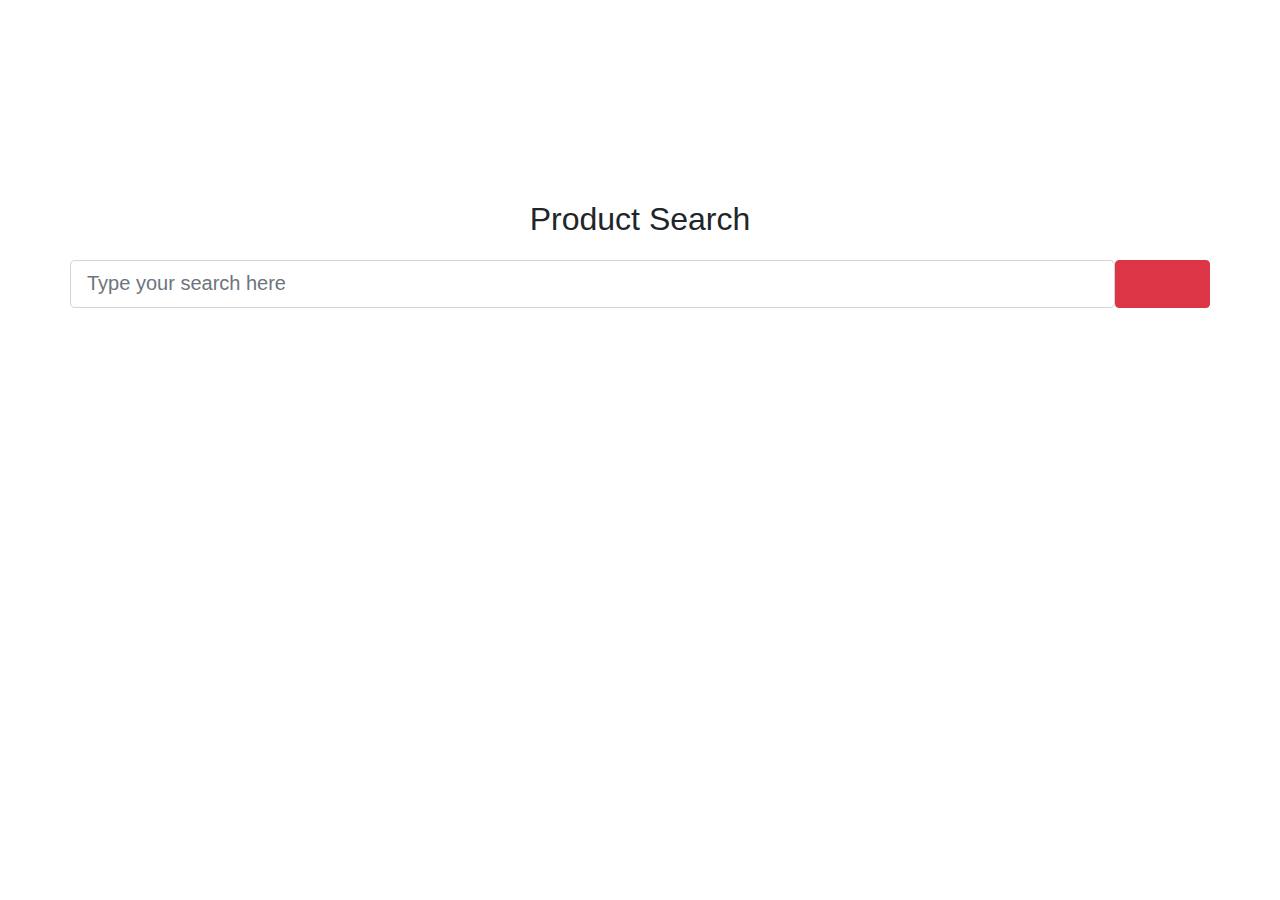
<file: templates/index.html>
<html>
  <head>
    <meta http-equiv="Content-Type" content="text/html; charset=UTF-8" />
    <meta name="viewport" content="width=device-width, initial-scale=1" />
    <meta http-equiv="X-UA-Compatible" content="IE=edge" />
    <meta name="author" content="colorlib.com">
    <link rel="stylesheet" href="https://use.fontawesome.com/releases/v5.7.0/css/all.css" integrity="sha384-lZN37f5QGtY3VHgisS14W3ExzMWZxybE1SJSEsQp9S+oqd12jhcu+A56Ebc1zFSJ" crossorigin="anonymous">
    <link rel="stylesheet" href="https://maxcdn.bootstrapcdn.com/bootstrap/4.4.1/css/bootstrap.min.css">
    <link type="text/css" href="/static/css/main.css" rel="stylesheet" /><link rel="stylesheet" href="https://use.fontawesome.com/releases/v5.7.0/css/all.css" integrity="sha384-lZN37f5QGtY3VHgisS14W3ExzMWZxybE1SJSEsQp9S+oqd12jhcu+A56Ebc1zFSJ" crossorigin="anonymous">
    <link rel="stylesheet" href="https://maxcdn.bootstrapcdn.com/bootstrap/4.4.1/css/bootstrap.min.css">
    <link type="text/css" href="/static/css/main.css" rel="stylesheet" />
    <script src="https://ajax.googleapis.com/ajax/libs/jquery/3.4.1/jquery.min.js"></script>
    <script src="https://cdnjs.cloudflare.com/ajax/libs/popper.js/1.16.0/umd/popper.min.js"></script>
    <script src="https://maxcdn.bootstrapcdn.com/bootstrap/4.4.1/js/bootstrap.min.js"></script>

    <style>
      #search-container {
        margin-top: 200px;
      }

      #result-area {
        display: None;
        margin-top: 100px;
      }

      #result {
        overflow-y: scroll;
        height: 400px;
      }
    </style>

  </head>
  <body>

    <div class="container" id="search-container">
      <div class="mt-5">
        <h1 class="text-center">Product Search</h1>
      </div>
      <div class="row">
        <input type="text" id="input-search" class="col-sm-11 form-control form-control-lg" placeholder="Type your search here">
        <button type="button" class="col-sm-1 btn btn-danger" onclick="submit()" id="search-button"><i class="fas fa-search"></i></button>
      </div>
      <div id="result-area">
        <div>
          <label class="font-weight-bol"><h3>Search results</h3></label>
        </div>
        <ul id="result" class="list-group">
          
        </ul>
      </div>
    </div>

    <script>
      function submit(){
        var query = document.getElementById("input-search").value;

        var xhttp = new XMLHttpRequest();
        xhttp.onreadystatechange = function() {
          if (this.readyState == 4 && this.status == 200) {
            process_product_list(this.responseText)
          }
        };
        var phrase = new FormData();
        xhttp.open("POST", "/ajaxhandler", true);
        xhttp.setRequestHeader('content-type', 'application/x-www-form-urlencoded;charset=UTF-8');
        phrase.append('phrase','giang');
        xhttp.send('keyword=' + query);
        console.log(query);
        }


      function process_product_list(response){
        var resultList = JSON.parse(response);
        var displayResult = new Array();
        for (i=0; i<resultList.length;i++) {
          displayResult.push("<li class='list-group-item bg-info text-white'><h5>" + resultList[i] +"</h5></li>");
        }
        document.getElementById("result").innerHTML = displayResult.join("\n");
        document.getElementById("result-area").style.display = "block";
        document.getElementById("search-container").style.marginTop = '0px';
        }

      window.addEventListener("keypress", function(e) {
        if (e.keyCode == 13){
          document.getElementById("search-button").click();
        }
      })
    </script>

  </body>
</html>
</file>
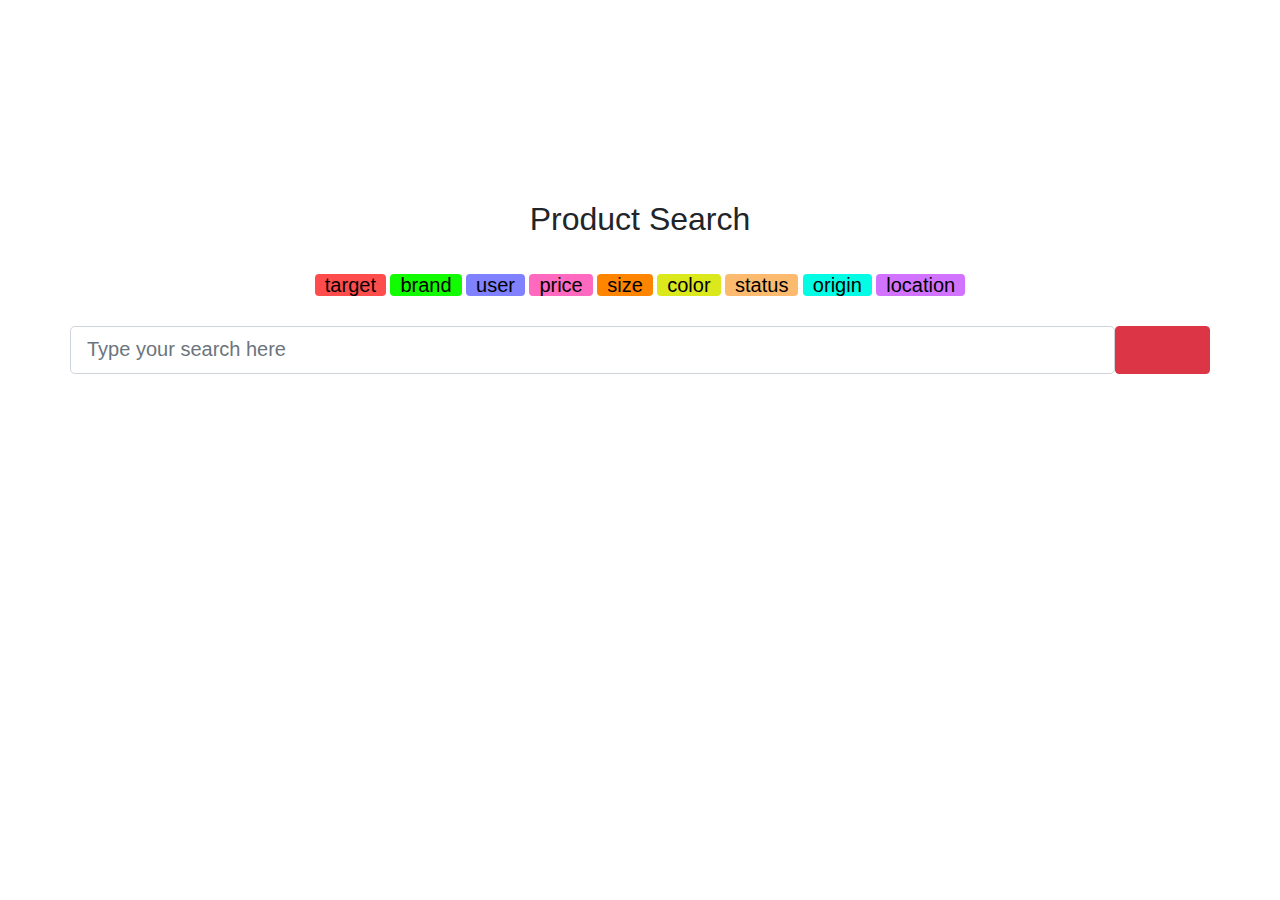
<file: templates/index_.html>
<html>
  <head>
    <meta http-equiv="Content-Type" content="text/html; charset=UTF-8" />
    <meta name="viewport" content="width=device-width, initial-scale=1" />
    <meta http-equiv="X-UA-Compatible" content="IE=edge" />
    <meta name="author" content="colorlib.com">
    <link rel="stylesheet" href="https://use.fontawesome.com/releases/v5.7.0/css/all.css" integrity="sha384-lZN37f5QGtY3VHgisS14W3ExzMWZxybE1SJSEsQp9S+oqd12jhcu+A56Ebc1zFSJ" crossorigin="anonymous">
    <link rel="stylesheet" href="https://maxcdn.bootstrapcdn.com/bootstrap/4.4.1/css/bootstrap.min.css">
    <link type="text/css" href="/static/css/main.css" rel="stylesheet" /><link rel="stylesheet" href="https://use.fontawesome.com/releases/v5.7.0/css/all.css" integrity="sha384-lZN37f5QGtY3VHgisS14W3ExzMWZxybE1SJSEsQp9S+oqd12jhcu+A56Ebc1zFSJ" crossorigin="anonymous">
    <link rel="stylesheet" href="https://maxcdn.bootstrapcdn.com/bootstrap/4.4.1/css/bootstrap.min.css">
    <link type="text/css" href="/static/css/main.css" rel="stylesheet" />
    <script src="https://ajax.googleapis.com/ajax/libs/jquery/3.4.1/jquery.min.js"></script>
    <script src="https://cdnjs.cloudflare.com/ajax/libs/popper.js/1.16.0/umd/popper.min.js"></script>
    <script src="https://maxcdn.bootstrapcdn.com/bootstrap/4.4.1/js/bootstrap.min.js"></script>

    <style>
      #search-container {
        margin-top: 200px;
      }

      #result-area {
        display: None;
      }

      #result {
        overflow-y: scroll;
        height: 400px;
      }

      .tag {
        font-size: 20px;
        color: black;
      }

      .tagged-text {
        margin: 10px;
      }

      .tagged_sentence{
        margin-top: 10px;
        margin-bottom: 10px;
      }
    </style>

  </head>
  <body>

    <div class="container" id="search-container">
      <div class="mt-5">
        <h1 class="text-center">Product Search</h1>
        <p align="center">
          <span class="tag rounded" style="background-color: #ff4d4d;"><label class="tagged-text">target</label></span>
          <span class="tag rounded" style="background-color: #11fc00;"><label class="tagged-text">brand</label></span>
          <span class="tag rounded" style="background-color: #8081ff;"><label class="tagged-text">user</label></span>
          <span class="tag rounded" style="background-color: #ff69c0;"><label class="tagged-text">price</label></span>
          <span class="tag rounded" style="background-color: #ff8400;"><label class="tagged-text">size</label></span>
          <span class="tag rounded" style="background-color: #dae81c;"><label class="tagged-text">color</label></span>
          <span class="tag rounded" style="background-color: #fcba6f;"><label class="tagged-text">status</label></span>
          <span class="tag rounded" style="background-color: #03fce3;"><label class="tagged-text">origin</label></span>
          <span class="tag rounded" style="background-color: #d273ff;"><label class="tagged-text">location</label></span>
        </p>
      </div>
      <div class="row">
        <input type="text" id="input-search" class="col-sm-11 form-control form-control-lg" placeholder="Type your search here">
        <button type="button" class="col-sm-1 btn btn-danger" onclick="submit()" id="search-button"><i class="fas fa-search"></i></button>
      </div>
      <div><p id="tagged_sentence"></div>
      <div id="result-area">
        <div>
          <label class="font-weight-bol"><h3>Search results</h3></label>
        </div>
        <ul id="result" class="list-group list-group-flush"></ul>
      </div>
    </div>

    <script>
      var tag_to_color = {
        "<target>": "#ff4d4d",
        "<brand>": "#11fc00",
        "<user>": "#8081ff",
        "<price>": "#ff69c0",
        "<size>": "#ff8400",
        "<color>": "#dae81c",
        "<status>": "#fcba6f",
        "<origin>": "#03fce3",
        "<loc>": "#d273ff"
      };

      function submit(){
        var query = document.getElementById("input-search").value;

        var xhttp = new XMLHttpRequest();
        xhttp.onreadystatechange = function() {
          if (this.readyState == 4 && this.status == 200) {
            process_result(this.responseText, query)
          }
        };
        var phrase = new FormData();
        xhttp.open("POST", "/ajaxhandlermodel", true);
        xhttp.setRequestHeader('content-type', 'application/x-www-form-urlencoded;charset=UTF-8');
        phrase.append('phrase','giang');
        xhttp.send('keyword=' + query);
        console.log(query);
        }


      function process_result(response, query){
        var resultList = JSON.parse(response);

        var tag_display = resultList['tagged_sentences']['tag_display'];
        console.log(tag_display);
        var displayTaggedSentence = new Array();
        for (i=0; i<tag_display.length; i++) {
          if (tag_display[i][1] != "") {
            displayTaggedSentence.push("<span class='tag rounded' style='background-color: " + tag_to_color[tag_display[i][1]] + ";'><label class='tagged-text'>" + tag_display[i][0] + "</label></span>");
          }
          else {
            displayTaggedSentence.push("<label class='tag'>" + tag_display[i][0] + "</label>"); 
          }
        }

        var non_tag_display = resultList['tagged_sentences']['non_tag_display'];
        console.log(non_tag_display);
        var i=0;
        var visited = new Array();
        while (i < non_tag_display.length) {
          for (j=0;j<displayTaggedSentence.length;j++){
            if (visited.includes(j)===false && displayTaggedSentence[j].includes(non_tag_display[i][0]) && displayTaggedSentence[j].includes(tag_to_color[non_tag_display[i][1]])===false){
              displayTaggedSentence[j] = displayTaggedSentence[j].replace(non_tag_display[i][0], "<span class='tag rounded' style='background-color: " + tag_to_color[non_tag_display[i][1]] + ";'><label class='tagged-text'>" + non_tag_display[i][0] + "</label></span>");
              visited.push(j);
              console.log(non_tag_display[i][0]);
              console.log(j);
              break;
            }
          }
          i++;
        }

        document.getElementById('tagged_sentence').innerHTML = displayTaggedSentence.join('\n');

        var productList = resultList['product_list'];
        var displayResult = new Array();
        for (i=0; i<productList.length; i++) {
          displayResult.push("<li class='list-group-item bg-info text-white'><h5>" + productList[i] +"</h5></li>");
        }
        document.getElementById("result").innerHTML = displayResult.join("\n");
        document.getElementById("result-area").style.display = "block";
        document.getElementById("search-container").style.marginTop = '0px';
      }

      window.addEventListener("keypress", function(e) {
        if (e.keyCode == 13){
          document.getElementById("search-button").click();
        }
      })
    </script>

  </body>
</html>
</file>
<file: static/css/main.css>
html {
  line-height: 1.15;
  /* 1 */
  -ms-text-size-adjust: 100%;
  /* 2 */
  -webkit-text-size-adjust: 100%;
  /* 2 */
}

/* Sections
   ========================================================================== */
/**
 * Remove the margin in all browsers (opinionated).
 */
body {
  margin: 0;
}

/**
 * Add the correct display in IE 9-.
 */
article,
aside,
footer,
header,
nav,
section {
  display: block;
}

/**
 * Correct the font size and margin on `h1` elements within `section` and
 * `article` contexts in Chrome, Firefox, and Safari.
 */
h1 {
  font-size: 2em;
  margin: 0.67em 0;
}

/* Grouping content
   ========================================================================== */
/**
 * Add the correct display in IE 9-.
 * 1. Add the correct display in IE.
 */
figcaption,
figure,
main {
  /* 1 */
  display: block;
}

/**
 * Add the correct margin in IE 8.
 */
figure {
  margin: 1em 40px;
}

/**
 * 1. Add the correct box sizing in Firefox.
 * 2. Show the overflow in Edge and IE.
 */
hr {
  box-sizing: content-box;
  /* 1 */
  height: 0;
  /* 1 */
  overflow: visible;
  /* 2 */
}

/**
 * 1. Correct the inheritance and scaling of font size in all browsers.
 * 2. Correct the odd `em` font sizing in all browsers.
 */
pre {
  font-family: monospace, monospace;
  /* 1 */
  font-size: 1em;
  /* 2 */
}

/* Text-level semantics
   ========================================================================== */
/**
 * 1. Remove the gray background on active links in IE 10.
 * 2. Remove gaps in links underline in iOS 8+ and Safari 8+.
 */
a {
  background-color: transparent;
  /* 1 */
  -webkit-text-decoration-skip: objects;
  /* 2 */
}

/**
 * 1. Remove the bottom border in Chrome 57- and Firefox 39-.
 * 2. Add the correct text decoration in Chrome, Edge, IE, Opera, and Safari.
 */
abbr[title] {
  border-bottom: none;
  /* 1 */
  text-decoration: underline;
  /* 2 */
  text-decoration: underline dotted;
  /* 2 */
}

/**
 * Prevent the duplicate application of `bolder` by the next rule in Safari 6.
 */
b,
strong {
  font-weight: inherit;
}

/**
 * Add the correct font weight in Chrome, Edge, and Safari.
 */
b,
strong {
  font-weight: bolder;
}

/**
 * 1. Correct the inheritance and scaling of font size in all browsers.
 * 2. Correct the odd `em` font sizing in all browsers.
 */
code,
kbd,
samp {
  font-family: monospace, monospace;
  /* 1 */
  font-size: 1em;
  /* 2 */
}

/**
 * Add the correct font style in Android 4.3-.
 */
dfn {
  font-style: italic;
}

/**
 * Add the correct background and color in IE 9-.
 */
mark {
  background-color: #ff0;
  color: #000;
}

/**
 * Add the correct font size in all browsers.
 */
small {
  font-size: 80%;
}

/**
 * Prevent `sub` and `sup` elements from affecting the line height in
 * all browsers.
 */
sub,
sup {
  font-size: 75%;
  line-height: 0;
  position: relative;
  vertical-align: baseline;
}

sub {
  bottom: -0.25em;
}

sup {
  top: -0.5em;
}

/* Embedded content
   ========================================================================== */
/**
 * Add the correct display in IE 9-.
 */
audio,
video {
  display: inline-block;
}

/**
 * Add the correct display in iOS 4-7.
 */
audio:not([controls]) {
  display: none;
  height: 0;
}

/**
 * Remove the border on images inside links in IE 10-.
 */
img {
  border-style: none;
}

/**
 * Hide the overflow in IE.
 */
svg:not(:root) {
  overflow: hidden;
}

/* Forms
   ========================================================================== */
/**
 * 1. Change the font styles in all browsers (opinionated).
 * 2. Remove the margin in Firefox and Safari.
 */
button,
input,
optgroup,
select,
textarea {
  font-family: sans-serif;
  /* 1 */
  font-size: 100%;
  /* 1 */
  line-height: 1.15;
  /* 1 */
  margin: 0;
  /* 2 */
}

/**
 * Show the overflow in IE.
 * 1. Show the overflow in Edge.
 */
button,
input {
  /* 1 */
  overflow: visible;
}

/**
 * Remove the inheritance of text transform in Edge, Firefox, and IE.
 * 1. Remove the inheritance of text transform in Firefox.
 */
button,
select {
  /* 1 */
  text-transform: none;
}

/**
 * 1. Prevent a WebKit bug where (2) destroys native `audio` and `video`
 *    controls in Android 4.
 * 2. Correct the inability to style clickable types in iOS and Safari.
 */
button,
html [type="button"],
[type="reset"],
[type="submit"] {
  -webkit-appearance: button;
  /* 2 */
}

/**
 * Remove the inner border and padding in Firefox.
 */
button::-moz-focus-inner,
[type="button"]::-moz-focus-inner,
[type="reset"]::-moz-focus-inner,
[type="submit"]::-moz-focus-inner {
  border-style: none;
  padding: 0;
}

/**
 * Restore the focus styles unset by the previous rule.
 */
button:-moz-focusring,
[type="button"]:-moz-focusring,
[type="reset"]:-moz-focusring,
[type="submit"]:-moz-focusring {
  outline: 1px dotted ButtonText;
}

/**
 * Correct the padding in Firefox.
 */
fieldset {
  padding: 0.35em 0.75em 0.625em;
}

/**
 * 1. Correct the text wrapping in Edge and IE.
 * 2. Correct the color inheritance from `fieldset` elements in IE.
 * 3. Remove the padding so developers are not caught out when they zero out
 *    `fieldset` elements in all browsers.
 */
legend {
  box-sizing: border-box;
  /* 1 */
  color: inherit;
  /* 2 */
  display: table;
  /* 1 */
  max-width: 100%;
  /* 1 */
  padding: 0;
  /* 3 */
  white-space: normal;
  /* 1 */
}

/**
 * 1. Add the correct display in IE 9-.
 * 2. Add the correct vertical alignment in Chrome, Firefox, and Opera.
 */
progress {
  display: inline-block;
  /* 1 */
  vertical-align: baseline;
  /* 2 */
}

/**
 * Remove the default vertical scrollbar in IE.
 */
textarea {
  overflow: auto;
}

/**
 * 1. Add the correct box sizing in IE 10-.
 * 2. Remove the padding in IE 10-.
 */
[type="checkbox"],
[type="radio"] {
  box-sizing: border-box;
  /* 1 */
  padding: 0;
  /* 2 */
}

/**
 * Correct the cursor style of increment and decrement buttons in Chrome.
 */
[type="number"]::-webkit-inner-spin-button,
[type="number"]::-webkit-outer-spin-button {
  height: auto;
}

/**
 * 1. Correct the odd appearance in Chrome and Safari.
 * 2. Correct the outline style in Safari.
 */
[type="search"] {
  -webkit-appearance: textfield;
  /* 1 */
  outline-offset: -2px;
  /* 2 */
}

/**
 * Remove the inner padding and cancel buttons in Chrome and Safari on macOS.
 */
[type="search"]::-webkit-search-cancel-button,
[type="search"]::-webkit-search-decoration {
  -webkit-appearance: none;
}

/**
 * 1. Correct the inability to style clickable types in iOS and Safari.
 * 2. Change font properties to `inherit` in Safari.
 */
::-webkit-file-upload-button {
  -webkit-appearance: button;
  /* 1 */
  font: inherit;
  /* 2 */
}

/* Interactive
   ========================================================================== */
/*
 * Add the correct display in IE 9-.
 * 1. Add the correct display in Edge, IE, and Firefox.
 */
details,
menu {
  display: block;
}

/*
 * Add the correct display in all browsers.
 */
summary {
  display: list-item;
}

/* Scripting
   ========================================================================== */
/**
 * Add the correct display in IE 9-.
 */
canvas {
  display: inline-block;
}

/**
 * Add the correct display in IE.
 */
template {
  display: none;
}

/* Hidden
   ========================================================================== */
/**
 * Add the correct display in IE 10-.
 */
[hidden] {
  display: none;
}

html {
  height: 100%;
}

fieldset {
  margin: 0;
  padding: 0;
  -webkit-margin-start: 0;
  -webkit-margin-end: 0;
  -webkit-padding-before: 0;
  -webkit-padding-start: 0;
  -webkit-padding-end: 0;
  -webkit-padding-after: 0;
  border: 0;
}

legend {
  margin: 0;
  padding: 0;
  display: block;
  -webkit-padding-start: 0;
  -webkit-padding-end: 0;
}

/*===============================
=            Choices            =
===============================*/
.choices {
  position: relative;
  margin-bottom: 24px;
  font-size: 16px;
}

.choices:focus {
  outline: none;
}

.choices:last-child {
  margin-bottom: 0;
}

.choices.is-disabled .choices__inner, .choices.is-disabled .choices__input {
  background-color: #EAEAEA;
  cursor: not-allowed;
  -webkit-user-select: none;
     -moz-user-select: none;
      -ms-user-select: none;
          user-select: none;
}

.choices.is-disabled .choices__item {
  cursor: not-allowed;
}

.choices[data-type*="select-one"] {
  cursor: pointer;
}

.choices[data-type*="select-one"] .choices__inner {
  padding-bottom: 7.5px;
}

.choices[data-type*="select-one"] .choices__input {
  display: block;
  width: 100%;
  padding: 10px;
  border-bottom: 1px solid #DDDDDD;
  background-color: #FFFFFF;
  margin: 0;
}

.choices[data-type*="select-one"] .choices__button {
  
  padding: 0;
  background-size: 8px;
  height: 100%;
  position: absolute;
  top: 50%;
  right: 0;
  margin-top: -10px;
  margin-right: 25px;
  height: 20px;
  width: 20px;
  border-radius: 10em;
  opacity: .5;
}

.choices[data-type*="select-one"] .choices__button:hover, .choices[data-type*="select-one"] .choices__button:focus {
  opacity: 1;
}

.choices[data-type*="select-one"] .choices__button:focus {
  box-shadow: 0px 0px 0px 2px #00BCD4;
}

.choices[data-type*="select-one"]:after {
  content: "";
  height: 0;
  width: 0;
  border-style: solid;
  border-color: #333333 transparent transparent transparent;
  border-width: 5px;
  position: absolute;
  right: 11.5px;
  top: 50%;
  margin-top: -2.5px;
  pointer-events: none;
}

.choices[data-type*="select-one"].is-open:after {
  border-color: transparent transparent #333333 transparent;
  margin-top: -7.5px;
}

.choices[data-type*="select-one"][dir="rtl"]:after {
  left: 11.5px;
  right: auto;
}

.choices[data-type*="select-one"][dir="rtl"] .choices__button {
  right: auto;
  left: 0;
  margin-left: 25px;
  margin-right: 0;
}

.choices[data-type*="select-multiple"] .choices__inner, .choices[data-type*="text"] .choices__inner {
  cursor: text;
}

.choices[data-type*="select-multiple"] .choices__button, .choices[data-type*="text"] .choices__button {
  position: relative;
  display: inline-block;
  margin-top: 0;
  margin-right: -4px;
  margin-bottom: 0;
  margin-left: 8px;
  padding-left: 16px;
  border-left: 1px solid #008fa1;
  background-image: url("../../icons/cross.svg");
  background-size: 8px;
  width: 8px;
  line-height: 1;
  opacity: .75;
}

.choices[data-type*="select-multiple"] .choices__button:hover, .choices[data-type*="select-multiple"] .choices__button:focus, .choices[data-type*="text"] .choices__button:hover, .choices[data-type*="text"] .choices__button:focus {
  opacity: 1;
}

.choices__inner {
  display: inline-block;
  vertical-align: top;
  width: 100%;
  background-color: #f9f9f9;
  padding: 7.5px 7.5px 3.75px;
  border: 1px solid #DDDDDD;
  border-radius: 2.5px;
  font-size: 14px;
  min-height: 44px;
  overflow: hidden;
}

.is-focused .choices__inner, .is-open .choices__inner {
  border-color: #b7b7b7;
}

.is-open .choices__inner {
  border-radius: 2.5px 2.5px 0 0;
}

.is-flipped.is-open .choices__inner {
  border-radius: 0 0 2.5px 2.5px;
}

.choices__list {
  margin: 0;
  padding-left: 0;
  list-style: none;
}

.choices__list--single {
  display: inline-block;
  padding: 4px 16px 4px 4px;
  width: 100%;
}

[dir="rtl"] .choices__list--single {
  padding-right: 4px;
  padding-left: 16px;
}

.choices__list--single .choices__item {
  width: 100%;
}

.choices__list--multiple {
  display: inline;
}

.choices__list--multiple .choices__item {
  display: inline-block;
  vertical-align: middle;
  border-radius: 20px;
  padding: 4px 10px;
  font-size: 12px;
  font-weight: 500;
  margin-right: 3.75px;
  margin-bottom: 3.75px;
  background-color: #00BCD4;
  border: 1px solid #00a5bb;
  color: #FFFFFF;
  word-break: break-all;
}

.choices__list--multiple .choices__item[data-deletable] {
  padding-right: 5px;
}

[dir="rtl"] .choices__list--multiple .choices__item {
  margin-right: 0;
  margin-left: 3.75px;
}

.choices__list--multiple .choices__item.is-highlighted {
  background-color: #00a5bb;
  border: 1px solid #008fa1;
}

.is-disabled .choices__list--multiple .choices__item {
  background-color: #aaaaaa;
  border: 1px solid #919191;
}

.choices__list--dropdown {
  display: none;
  z-index: 1;
  position: absolute;
  width: 100%;
  background-color: #FFFFFF;
  border: 1px solid #DDDDDD;
  top: 100%;
  margin-top: -1px;
  border-bottom-left-radius: 2.5px;
  border-bottom-right-radius: 2.5px;
  overflow: hidden;
  word-break: break-all;
}

.choices__list--dropdown.is-active {
  display: block;
}

.is-open .choices__list--dropdown {
  border-color: #b7b7b7;
}

.is-flipped .choices__list--dropdown {
  top: auto;
  bottom: 100%;
  margin-top: 0;
  margin-bottom: -1px;
  border-radius: .25rem .25rem 0 0;
}

.choices__list--dropdown .choices__list {
  position: relative;
  max-height: 300px;
  overflow: auto;
  -webkit-overflow-scrolling: touch;
  will-change: scroll-position;
}

.choices__list--dropdown .choices__item {
  position: relative;
  padding: 10px;
  font-size: 14px;
}

[dir="rtl"] .choices__list--dropdown .choices__item {
  text-align: right;
}

@media (min-width: 640px) {
  .choices__list--dropdown .choices__item--selectable {
    padding-right: 100px;
  }
  .choices__list--dropdown .choices__item--selectable:after {
    content: attr(data-select-text);
    font-size: 12px;
    opacity: 0;
    position: absolute;
    right: 10px;
    top: 50%;
    transform: translateY(-50%);
  }
  [dir="rtl"] .choices__list--dropdown .choices__item--selectable {
    text-align: right;
    padding-left: 100px;
    padding-right: 10px;
  }
  [dir="rtl"] .choices__list--dropdown .choices__item--selectable:after {
    right: auto;
    left: 10px;
  }
}

.choices__list--dropdown .choices__item--selectable.is-highlighted {
  background-color: #f2f2f2;
}

.choices__list--dropdown .choices__item--selectable.is-highlighted:after {
  opacity: .5;
}

.choices__item {
  cursor: default;
}

.choices__item--selectable {
  cursor: pointer;
}

.choices__item--disabled {
  cursor: not-allowed;
  -webkit-user-select: none;
     -moz-user-select: none;
      -ms-user-select: none;
          user-select: none;
  opacity: .5;
}

.choices__heading {
  font-weight: 600;
  font-size: 12px;
  padding: 10px;
  border-bottom: 1px solid #f7f7f7;
  color: gray;
}

.choices__button {
  text-indent: -9999px;
  -webkit-appearance: none;
  -moz-appearance: none;
       appearance: none;
  border: 0;
  background-color: transparent;
  background-repeat: no-repeat;
  background-position: center;
  cursor: pointer;
}

.choices__button:focus {
  outline: none;
}

.choices__input {
  display: inline-block;
  vertical-align: baseline;
  background-color: #f9f9f9;
  font-size: 14px;
  margin-bottom: 5px;
  border: 0;
  border-radius: 0;
  max-width: 100%;
  padding: 4px 0 4px 2px;
}

.choices__input:focus {
  outline: 0;
}

[dir="rtl"] .choices__input {
  padding-right: 2px;
  padding-left: 0;
}

.choices__placeholder {
  opacity: .5;
}

/*=====  End of Choices  ======*/
* {
  box-sizing: border-box;
}

.s010 {
  min-height: 100vh;
  display: -ms-flexbox;
  display: flex;
  -ms-flex-pack: center;
      justify-content: center;
  -ms-flex-align: center;
      align-items: center;
  background: #d9eff5;
  padding: 15px;
  font-family: 'Lato', sans-serif;
}

.s010 form {
  width: 100%;
  max-width: 790px;
  margin: 0;
}

.s010 form .inner-form {
  width: 100%;
}

.s010 form .inner-form .input-field {
  position: relative;
}

.s010 form .inner-form .input-field input {
  height: 100%;
  border: 0;
  display: block;
  width: 100%;
  padding: 10px 32px 10px 70px;
  font-size: 18px;
  height: 70px;
  color: #fff;
  background: linear-gradient(to right, #2c6dd5 0%, #2c6dd5 28%, #ff4b5a 91%, #ff4b5a 100%);
  font-family: 'Lato', sans-serif;
}

.s010 form .inner-form .input-field input.placeholder {
  color: #fff;
  font-size: 18px;
  font-weight: 400;
}

.s010 form .inner-form .input-field input:-moz-placeholder {
  color: #fff;
  font-size: 18px;
  font-weight: 400;
}

.s010 form .inner-form .input-field input::-webkit-input-placeholder {
  color: #fff;
  font-size: 18px;
  font-weight: 400;
}

.s010 form .inner-form .input-field input:hover, .s010 form .inner-form .input-field input:focus {
  box-shadow: none;
  outline: 0;
}

.s010 form .inner-form .input-field .btn-search {
  min-width: 100px;
  height: 40px;
  padding: 0 15px;
  background: linear-gradient(to right, #2c6dd5 0%, #2c6dd5 28%, #ff4b5a 91%, #ff4b5a 100%);
  white-space: nowrap;
  border-radius: 20px;
  font-size: 14px;
  color: #fff;
  transition: all .2s ease-out, color .2s ease-out;
  border: 0;
  cursor: pointer;
  font-weight: 400;
  box-shadow: 0px 2px 5px 0px rgba(0, 0, 0, 0.15);
  z-index: 0;
  position: relative;
}

.s010 form .inner-form .input-field .btn-search:before {
  border-radius: inherit;
  background: linear-gradient(45deg, #ff4b5a 0%, #ff4b5a 28%, #2c6dd5 91%, #2c6dd5 100%);
  content: '';
  display: block;
  height: 100%;
  position: absolute;
  top: 0;
  left: 0;
  opacity: 0;
  width: 100%;
  z-index: -1;
  transition: all .2s ease-out, color .2s ease-out;
}

.s010 form .inner-form .input-field .btn-search:hover::before {
  opacity: 1;
}

.s010 form .inner-form .input-field .btn-search:focus {
  outline: 0;
  box-shadow: none;
}

.s010 form .inner-form .input-field .btn-delete {
  min-width: 100px;
  height: 40px;
  padding: 0 15px;
  background: transparent;
  white-space: nowrap;
  border-radius: 0;
  font-size: 14px;
  color: #666;
  transition: all .2s ease-out, color .2s ease-out;
  border: 0;
  cursor: pointer;
  font-weight: 400;
}

.s010 form .inner-form .input-field .btn-delete:hover, .s010 form .inner-form .input-field .btn-delete:focus {
  color: #000;
  outline: 0;
  box-shadow: none;
}

.s010 form .inner-form .basic-search {
  box-shadow: 0px 8px 20px 0px rgba(0, 0, 0, 0.15);
  overflow: hidden;
  border-radius: 34px;
  margin-bottom: 5px;
}

.s010 form .inner-form .basic-search .input-field {
  width: 100%;
}

.s010 form .inner-form .basic-search .input-field input {
  padding: 10px 80px 10px 40px;
}

.s010 form .inner-form .basic-search .input-field .icon-wrap {
  position: absolute;
  top: 0;
  right: 0;
  display: -ms-flexbox;
  display: flex;
  -ms-flex-align: center;
      align-items: center;
  width: 60px;
  height: 100%;
}

.s010 form .inner-form .basic-search .input-field .icon-wrap svg {
  width: 34px;
  height: 34px;
  fill: #fff;
}

.s010 form .inner-form .advance-search {
  background: #fff;
  padding: 40px;
  box-shadow: 0px 8px 20px 0px rgba(0, 0, 0, 0.15);
  border-radius: 10px;
}

.s010 form .inner-form .advance-search .desc {
  font-size: 14px;
  color: #555;
  display: block;
  margin-bottom: 26px;
}

.s010 form .inner-form .advance-search .row {
  display: -ms-flexbox;
  display: flex;
  -ms-flex-pack: justify;
      justify-content: space-between;
  -ms-flex-align: center;
      align-items: center;
  margin-bottom: 20px;
}

.s010 form .inner-form .advance-search .row.second {
  margin-bottom: 46px;
}

.s010 form .inner-form .advance-search .row.third {
  margin-bottom: 0;
}

.s010 form .inner-form .advance-search .row.third .input-field {
  width: 100%;
  display: -ms-flexbox;
  display: flex;
  -ms-flex-pack: justify;
      justify-content: space-between;
  -ms-flex-align: center;
      align-items: center;
}

.s010 form .inner-form .advance-search .row.third .input-field .result-count {
  display: -ms-flexbox;
  display: flex;
  -ms-flex-pack: start;
      justify-content: flex-start;
  -ms-flex-align: center;
      align-items: center;
  width: 110px;
  color: #999;
  font-size: 14px;
}

.s010 form .inner-form .advance-search .row.third .input-field .result-count span {
  color: #333;
  padding-right: 5px;
}

.s010 form .inner-form .advance-search .input-field {
  width: calc((100% - 40px) / 3);
}

.s010 form .inner-form .advance-search .input-select {
  height: 40px;
}

.s010 form .inner-form .advance-search .choices__inner {
  background: #ccc;
  border-radius: 20px;
  border: 0;
  border: 0;
  height: 100%;
  color: #fff;
  display: -ms-flexbox;
  display: flex;
  -ms-flex-align: center;
      align-items: center;
  padding: 0;
  padding-right: 30px;
  font-size: 14px;
  min-height: 40px;
}

.s010 form .inner-form .advance-search .choices__inner .choices__list.choices__list--single {
  display: -ms-flexbox;
  display: flex;
  padding: 5px 18px;
  -ms-flex-align: center;
      align-items: center;
  height: 100%;
}

.s010 form .inner-form .advance-search .choices__inner .choices__item.choices__item--selectable.choices__placeholder {
  display: -ms-flexbox;
  display: flex;
  -ms-flex-align: center;
      align-items: center;
  height: 100%;
  opacity: 1;
  color: #333;
}

.s010 form .inner-form .advance-search .choices__inner .choices__list--single .choices__item {
  display: -ms-flexbox;
  display: flex;
  -ms-flex-align: center;
      align-items: center;
  height: 100%;
  color: #fff;
}

.s010 form .inner-form .advance-search .choices__list.choices__list--dropdown {
  border: 0;
  background: #333;
  padding: 10px 18px 20px 18px;
  margin-top: 3px;
  border-radius: 10px;
  box-shadow: 0px 2px 5px 0px rgba(0, 0, 0, 0.15);
}

.s010 form .inner-form .advance-search .choices__list.choices__list--dropdown .choices__item--selectable {
  padding-right: 0;
}

.s010 form .inner-form .advance-search .choices__list--dropdown .choices__item--selectable.is-highlighted {
  background: transparent;
  color: #fff;
}

.s010 form .inner-form .advance-search .choices__list--dropdown .choices__item {
  color: #ccc;
  min-height: 20px;
  padding: 8px 0;
}

.s010 form .inner-form .advance-search .choices[data-type*="select-one"]:after {
  border: 0;
  width: 32px;
  height: 32px;
  margin: 0;
  transform: none;
  opacity: 1;
  right: 15px;
  top: 4px;
  background-size: 18px 18px;
  background-position: right center;
  background-image: url("data:image/svg+xml;charset=UTF-8,%3csvg fill='%23999' xmlns='http://www.w3.org/2000/svg' width='24' height='24' viewBox='0 0 24 24'%3e%3cpath d='M16.59 8.59L12 13.17 7.41 8.59 6 10l6 6 6-6z'/%3e%3c/svg%3e");
  background-repeat: no-repeat;
}

.s010 form .inner-form .advance-search .choices[data-type*="select-one"].is-open:after {
  background-image: url("data:image/svg+xml;charset=UTF-8,%3csvg fill='%23999' xmlns='http://www.w3.org/2000/svg' width='24' height='24' viewBox='0 0 24 24'%3e%3cpath d='M12 8l-6 6 1.41 1.41L12 10.83l4.59 4.58L18 14z'/%3e%3c/svg%3e");
}

.s010 form .inner-form .advance-search .choices[data-type*="select-one"] .choices__button {
  display: none;
  -webkit-user-select: none;
     -moz-user-select: none;
      -ms-user-select: none;
          user-select: none;
}

.s010 form .inner-form .advance-search .choices.valid .choices__inner {
  background: linear-gradient(to right, #2c6dd5 0%, #2c6dd5 28%, #ff4b5a 91%, #ff4b5a 100%);
}

.s010 form .inner-form .advance-search .choices.valid:after {
  background-image: url("data:image/svg+xml;charset=UTF-8,%3csvg fill='%23fff' xmlns='http://www.w3.org/2000/svg' width='24' height='24' viewBox='0 0 24 24'%3e%3cpath d='M16.59 8.59L12 13.17 7.41 8.59 6 10l6 6 6-6z'/%3e%3c/svg%3e");
}

.s010 form .inner-form .advance-search .choices.valid.is-open:after {
  background-image: url("data:image/svg+xml;charset=UTF-8,%3csvg fill='%23fff' xmlns='http://www.w3.org/2000/svg' width='24' height='24' viewBox='0 0 24 24'%3e%3cpath d='M12 8l-6 6 1.41 1.41L12 10.83l4.59 4.58L18 14z'/%3e%3c/svg%3e");
}

@media screen and (max-width: 767px) {
  .s010 form .inner-form .basic-search .input-field input {
    padding: 10px 110px 10px 30px;
  }
  .s010 form .inner-form .basic-search .input-field .icon-wrap {
    width: 80px;
    -ms-flex-pack: center;
        justify-content: center;
  }
  .s010 form .inner-form .basic-search .input-field .icon-wrap svg {
    width: 30px;
    height: 30px;
  }
  .s010 form .inner-form .advance-search {
    padding: 40px 15px;
  }
  .s010 form .inner-form .advance-search .row {
    display: block;
  }
  .s010 form .inner-form .advance-search .input-field {
    width: 100%;
    margin-bottom: 20px;
  }
}

/*# sourceMappingURL=Searchs_010.css.map */
</file>
